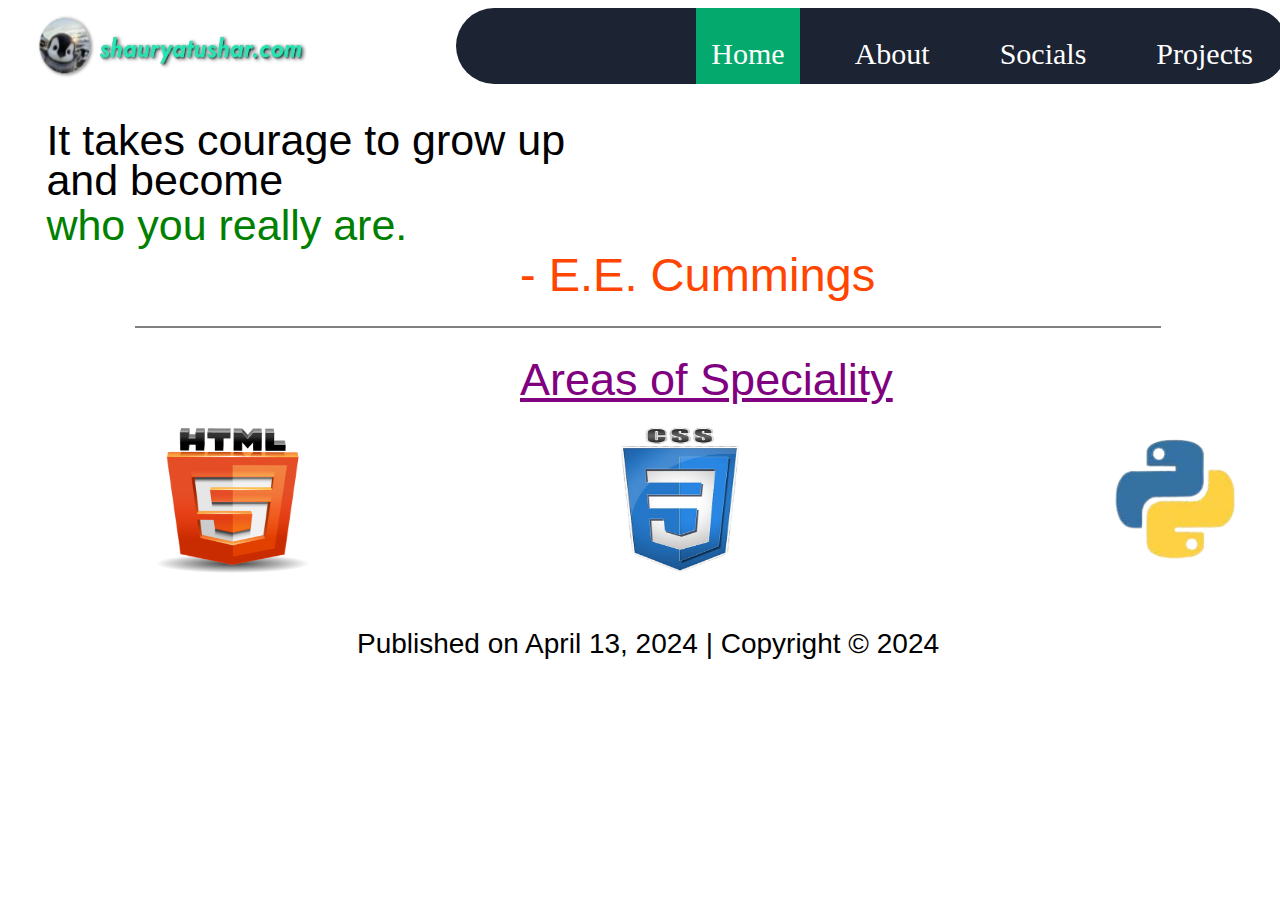
<file: index.html>
<html>
  <head><title>Shaurya Tushar</title>
    <meta charset="UTF-8">
    <meta http-equiv="X-UA-Compatible" content="IE=edge">
    <meta name="viewport" content="width=device-width, initial-scale=1.0">
    <link rel="stylesheet" href="style.css">
    <link rel="shortcut icon" type="image/x-icon" href="pictures/pig.png">
    <style>
      .navbar {
        background-color: #1C2333;
        overflow: auto;
        float: right;
        margin-left: 40%;
        border-radius: 40px;
        width: 65%;
        overflow-y: hidden;
      }
      .navbar ul{
        oveflow: auto;
      }
      .navbar li{
        float: right;
        list-style:none;
        margin: 13px 20px
        }
      .navbar li a{
        padding: 30px 15px;
        text-decoration:none;
      }
      .navbar li a:hover{
        background-color: #ddd;
      }
      .navbar li a:active{
        background-color: #04AA6D;
      }
    </style>    
  </head>
  
  <body style="background-position: absolute;">  
    <div class="navbar">
    <header>
      <nav>
      <ul>
        <li><a style="font-size: 30px; color: white;" href="projects.html"> Projects</a></li>
        <li><a style="font-size: 30px; color: white; font-family:montserrat;" href="socials.html"> Socials</a></li>
        <li><a style="font-size: 30px; color: white; font-family:montserrat;" href="about.html"> About</a></li>
        <li><a style="font-size: 30px; color: white; background-color: #04AA6D; font-family:montserrat;" href="index.html"> Home</a></li>
      </ul>
      </nav>
    </header>
    </div> 
    
    <input type="checkbox" id="check">
     <label for= "check">
       <img src="pictures/menu_24dp_FILL0_wght400_GRAD0_opsz24.svg" id="menu"></img>
     </label>
     <label id="overlay" for="check"></label>
    </input>
    
    <div class="sidebar">
      <header>
        <nav>
        <ul>
        <li><a style="font-size: 30px; color: white; background-color: #04AA6D; font-family:montserrat; line-height: 75px;" href="index.html"> Home</a></li>
        <li><a  style="font-size: 30px; color: white; font-family:montserrat; line-height: 75px;" href="about.html"> About</a></li>
        <li><a style="font-size: 30px; color: white; font-family:montserrat; line-height: 75px;" href="socials.html"> Socials</a></li>
        <li><a style="font-size: 30px; color: white; font-family:montserrat; line-height: 75px;" href="projects.html"> Projects</a></li>
        </ul>
        </nav> 
      </header>
      </div>
    <header>
      <a href="index.html"> 
        <img class="logo" style="margin-top: -80px;" width= "25%" height="80px" src="pictures/logo.png" ></img>
      </a>
    </header>

<br>
<br>
    <container class="quotes" style="border-color: red;">
      <font style="text-align:left; line-height:40px; font-size: 43px; color: black; padding-left: 3%; font-family: Verdana, Geneva, Tahoma, sans-serif;">
      It takes courage to grow up </font> <br>
      <font style="text-align:left; line-height:40px; font-size: 43px; color: black; padding-left: 3%; font-family: Verdana, Geneva, Tahoma, sans-serif;">
      and become </font> </br>
      <font style="text-align:left; line-height:50px; font-size: 43px; color:green; padding-left: 3%; font-family: Verdana, Geneva, Tahoma, sans-serif;">
      who you really are.</font><br>
      <font class="author" style="text-align:left; line-height: 50px; font-size: 47px; color: orangered; padding-left: 40%; position: relative; font-family: Verdana, Geneva, Tahoma, sans-serif;">- E.E. Cummings</font>
    </container>
    <br>
    <br>
    <hr color="grey" width="80%">
    <br>
    <font style="padding-left: 40%;text-align: center; font-size: 45px; color: #800080; font-family: Verdana, Geneva, Tahoma, sans-serif;"> <u style="color:#800080; white-space: nowrap;align-items: center; justify-content: center;">Areas of Speciality </u></font>
    <br>
    <br>
    <div class="imageholder">
      <div style="display: flex;">
        <img class="html1" src="pictures/HTML5.png" style="align-items: left; width: 15%; height: 150px; padding-left: 10%"></img>
        <img class="css2" src="pictures/css3.png" style="align-items: left; width: 15%; height: 150px; padding-left: 20%;"></img>
        <img class="python3" src="pictures/python.png" style="align-items: left; width: 15%; height: 150px; padding-left: 23.5%"></img>
      </div>
    </div>
<br><br><br>
    <footer>
      <div class="copyright" style="text-align: center;">
       <font style="font-size: 28px; text-align: center; font-family: Verdana, Geneva, Tahoma, sans-serif;"> Published on April 13, 2024 | Copyright © 2024 </font>   
      </div>
    </footer>
    </body>
</html>
</file>
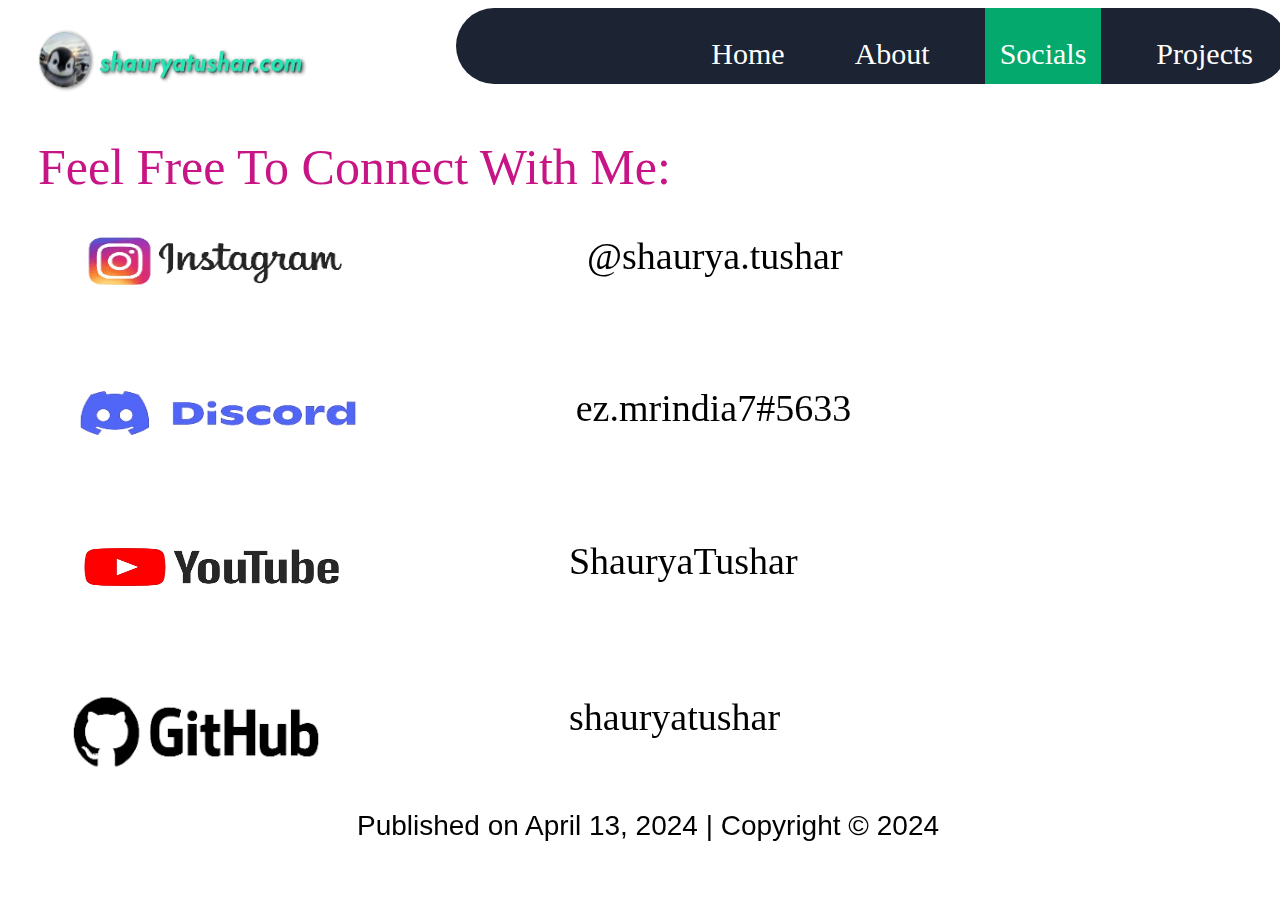
<file: socials.html>
<!DOCTYPE html>
<html lang="en">
<head>
  <title>Shaurya Tushar - Socials</title>
  <meta charset="UTF-8">
  <meta http-equiv="X-UA-Compatible" content="IE=edge">
  <meta name="viewport" content="width=device-width, initial-scale=1.0">
  <link rel="stylesheet" href="style.css">
  <link rel="shortcut icon" type="image/png" href="pictures/pig.png">
  <title>Shaurya Tushar: Socials</title>
  <style>
    .navbar {
      background-color: #1C2333;
      overflow: auto;
      float: right;
      width: 65%;
      margin-left: 40%;
      border-radius: 40px;
    }
    .navbar ul{
      oveflow: auto;
    }
    .navbar li{
      float:right;
      list-style:none;
      margin: 13px 20px
      }
    .navbar li a{
      padding: 30px 15px;
      text-decoration:none;
    }
    .navbar li a:hover{
      background-color: #ddd;
    }
    .navbar li a:active{
      background-color: #04AA6D;
    }
    @media only screen and (max-width: 1072px) {
      .navbar {
        margin-left: 40%;
        overflow: auto;
      }
      .navbar li a:hover {
        background-size: 50%;
      }
      .navbar li a {
       padding: 30px 14px;
      }
      .logo {
        padding-top: 0%;
      }
    } 
    @media screen and (max-width: 822px) {
      #menu {
        margin-right: -10.9%;
      }
    }
  </style>
</head>
<body style="background-position: absolute; background-repeat: no-repeat; background-size: cover; overflow-x: hidden;" bgcolor="white">
  <header>
      <nav class="navbar">
      <ul>
      <li><a style="font-size: 30px; color: white;" href="projects.html"> Projects</a></li>
      <li><a class="active" style="font-size: 30px; color: white; background-color: #04AA6D;" href="socials.html"> Socials</a></li>
      <li><a style="font-size: 30px; color: white;" href="about.html"> About</a></li>
      <li><a style="font-size: 30px; color: white;" href="index.html"> Home</a></li>
      </ul>
      </nav> 
      <input type="checkbox" id="check">
       <label for= "check">
         <img src="pictures/menu_24dp_FILL0_wght400_GRAD0_opsz24.svg" id="menu"></img>
       </label>
       <label id="overlay" for="check"></label>
      </input>
      <div class="sidebar">
        <header>
          <nav>
          <ul>
          <li><a style="font-size: 30px; color: white; font-family:montserrat; line-height: 75px;" href="index.html"> Home</a></li>
          <li><a  style="font-size: 30px; color: white; font-family:montserrat; line-height: 75px;" href="about.html"> About</a></li>
          <li><a style="font-size: 30px; color: white; font-family:montserrat; line-height: 75px; background-color: #04AA6D;" href="socials.html"> Socials</a></li>
          <li><a style="font-size: 30px; color: white; line-height: 73px;" href="projects.html"> Projects</a></li>
          </ul>
          </nav> 
        </header>
      </div>
    </header>
    <header>
      <a href="index.html"> 
        <img style="margin-top: -80px;" width= "25%" height="80px" src="pictures/logo.png" class="logo"></img>
      </a>
  </header>
  <br>
  <br>
  <font color="#c71585" style="font-size: 50px; padding-left: 30px; font-family: cursive;">Feel Free To Connect With Me:</font>
  <br>
    <div style="padding-left:15px; display: flex;">
    <a href="https://www.instagram.com/shaurya.tushar/">
    <img style="padding-left: 34px;" src="pictures/instagram.png" width="320px" height="130px"></img>
    </a>
      <div class="hover1" style="padding-top: 3%">
        <style>
          .hover1 a font:hover{
            color:#FE2E64;
          }
        </style>
      <a href="https://www.instagram.com/shaurya.tushar/" style="text-decoration: none; color: black; padding-left: 210px; padding-top:3%;">
      <font style="font-size: 38px; font-family: cursive;" class="instagram"> @shaurya.tushar</font>
      </a>
      </div>
    </div>
    <br>
    
    <div style="display: flex;">
      <a href="https://shorturl.at/cegqx">
      <img style="padding-left: 25%;" src="pictures/discord.png" width="280px" height="130px"></img>
      </a>
      <div class="hover2" style="padding-top: 3%">
      <style>
        .hover2 a font:hover{
          color:#4000FF;
        }
      </style>
      <a href="https://shorturl.at/cegqx" style="text-decoration: none; color: black; padding-left: 190px; padding-top:3%;">
      <font style="font-size: 38px; padding-left: 21%; padding-top:3%; font-family: cursive;" class="discord">ez.mrindia7#5633</font>
      </a>
      </div>
    </div>
    <br>
    
    <div style="display: flex;">
      <a href="https://www.youtube.com/c/ShauryaTushar">
      <img style="padding-left: 22%;" src="pictures/youtube.png" width="283px" height="134px"></img>
      </a>
      <div class="hover3" style="padding-top: 3%">
      <style>
        .hover3 a font:hover{
          color:#FF0000;
        }
      </style>
      <a href="https://www.youtube.com/c/ShauryaTushar" style="text-decoration: none; color: black; padding-left: 190px; padding-top:3%;">
      <font style="font-size: 38px; padding-left: 21%; padding-top:4%; font-family: cursive;" class="youtube">ShauryaTushar</font>
      </a>
      </div>
    </div>
    <br>
    
    <div style="display: flex;">
      <a href="https://github.com/shauryatushar">
      <img style="padding-left: 25%;" src="pictures/github.png" width="250px" height="150px"></img>
      </a>
      <div class="hover4" style="padding-top: 3%">
      <style>
        .hover4 a font:hover{
          color:#6E6E6E;
        }
      </style>
      <a href="https://github.com/shauryatushar" style="text-decoration: none; color: black; padding-left: 210px; padding-top:3%;">
      <font style="font-size: 38px; padding-left: 24%; padding-top:4%; font-family: cursive;" class="github">shauryatushar</font>
      </a>
      </div>
    </div>
  <footer>
    <container class="foot">
    <div class="copyright" style="text-align: center;">
     <font style="font-size: 28px; padding-left: -10%; font-family: Verdana, Geneva, Tahoma, sans-serif; resize: auto;
       "> Published on April 13, 2024 | Copyright © 2024 </font>   
    </div>
    </container>
  </footer>
</body>
</html>
</file>
<file: style.css>
body {
  height: 100%;
  width: 100%;
  resize: none;
}

.sidebar {
  top: 60px;
  right: 0;
  float: right;
  position: absolute;
  display: none;
  height: 330px;
  width: 250px;
  z-index: 10;
  background-color: #1C2333;
  border-radius: 3%;
  padding: 15px 12px;
  transition: all 1s ease-in-out;
}

.sidebar ul {
  overflow: auto;
  list-style: none;
}

.sidebar li a {
  text-decoration: none;
  margin-left: 20px;
  padding: 20px 30px;
  line-height: 75%;
  text-align: center;
  box-sizing: border-box;
  font-size: 30vh;
}

.sidebar li a:hover {
  background-color: #ddd;
}

#check {
  display: none;
}

#menu {
  display: none;
}

@media only screen and (max-width: 999px) {
  .navbar {
    margin-left: 40%;
    overflow: auto;
  }

  .navbar li a:hover {
    background-size: 50%;
  }

  .navbar li a {
    font-size: 20px;
  }

  .logo {
    padding-top: 0%;
    vertical-align: top;
  }


  @media screen and (min-width: 822px) {
    .sidebar {
      display: none;
    }

    .sidebar li a {
      display: none;
    }

    #check {
      display: none;
    }

    #menu {
      display: none;
    }
  }

  @media screen and (max-width: 822px) {
    .navbar {
      visibility: hidden;
    }

    .logo {
      width: 350px;
      top: -20%;
      position: relative;
    }

    #check {
      float: right;
      margin-top: -15%;
      display: none;
      color: white;
    }

    #menu {
      float: right;
      right: 0;
      margin-top: -100px;
      padding: 10px 15px;
      cursor: pointer;
      height: 60px;
      size: auto;
      display: flex;
      
    }

    #check:checked~.sidebar {
      right: 0;
      display: flex;
      transition: all 0.3s ease-in-out;
      width: 250px;
    }

    #check:checked~#menu {
      pointer-events: cursor;
      opacity: 1;
      display: flex;
    }

    #check:checked~#overlay {
      z-index: 9;
      height: 100%;
      width: 100%;
      position: fixed;
      top: 0;
      left: 0;
    }

    #check:checked~.body {
      overflow-y: hidden;
    }
  }
  @media screen and (max-width: 990px) {
    .intro {
      line-height: -100px;
      align-items: center;
      justify-content: center;
      margin-left: 35%;
      margin-right: 65%;
      display: inline-block;
      width: 400px;
    }
    .main {
      display: flex;
      flex-direction: column;
    }
    .helppanel {
      justify-content: center;
      align-items: center;
      margin-left: 25%;
      width: 70% !important;
    }
    .features {
      justify-content: center;
      align-items: center;
      text-align: center;
    }
    .btn {
      padding-left: 20%;
    }
    
  }
  @media screen and (max-width: 745px) {
    .intro {
      margin-left: 25%;
    }
    .btn {
      margin-left: 25% !important;
    }
  }
  @media screen and (max-width: 551px) {
    .typing {
      font-size: 4.5vh !important;
    }
  }


  @media screen and (max-width: 954px) {
    .helppanel {
      width: 60% !important;
    }
  }

  @media screen and (max-width: 970px) {
    .container {
      display: block;
      flex-direction: column;
      justify-content: center;
      align-items: center;
    }
    .line1, line2 {
      justify-content: center;
      align-items: center;
      position: relative;
      left: 0;
    }
  }
  @media screen and (max-width: 834px) {
    .line1 {
      font-size: 35px !important; 
      padding-left: 15% !important;
    }
    .line3 {
      font-size: 30px !important;
      padding-left: 15% !important;
    }
  }
  @media screen and (max-width: 705px) {
    .line {
      display: ;
    }
    .line3 {
      padding-left: 20%;
    }
  }
  @media screen and (max-width: 460px) {
    .imageholder {
      display: flex;
      flex-direction: column;
    }
  }
  @media screen and (max-width: 664px) {
    .quotes {
      max-width: 664px;
      display: table;
    }
  }
</file>
